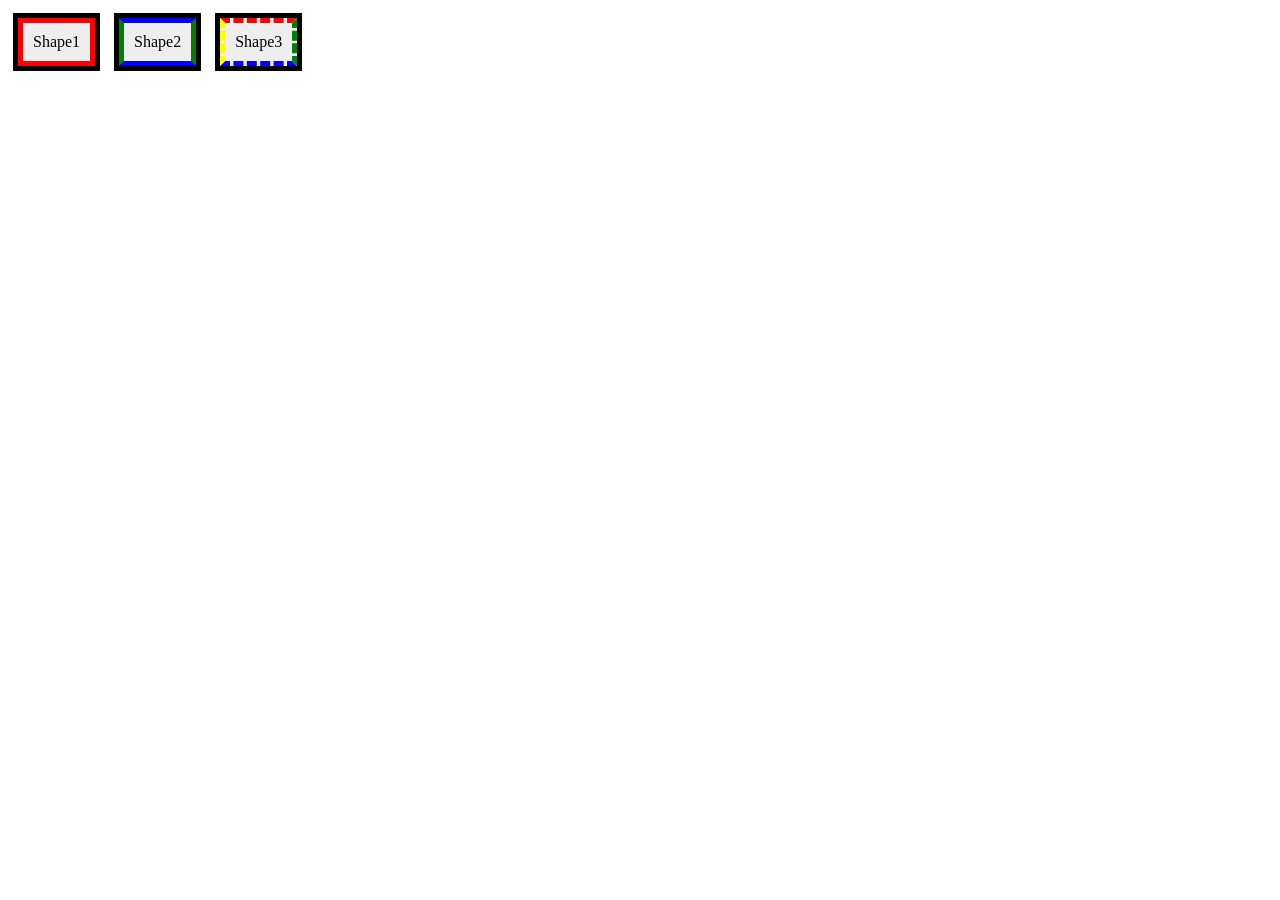
<file: Week 3/Assinment 1/index.html>
<!DOCTYPE html>
<html lang="en">
<head>
    <meta charset="UTF-8">
    <meta http-equiv="X-UA-Compatible" content="IE=edge">
    <meta name="viewport" content="width=device-width, initial-scale=1.0">
    <title>Document</title>
    <link rel="stylesheet" href="master.css">
</head>
<body>
    <div class="shape1">Shape1</div>
    <div class="shape2">Shape2</div>
    <div class="shape3">Shape3</div>
</body>
</html>
</file>
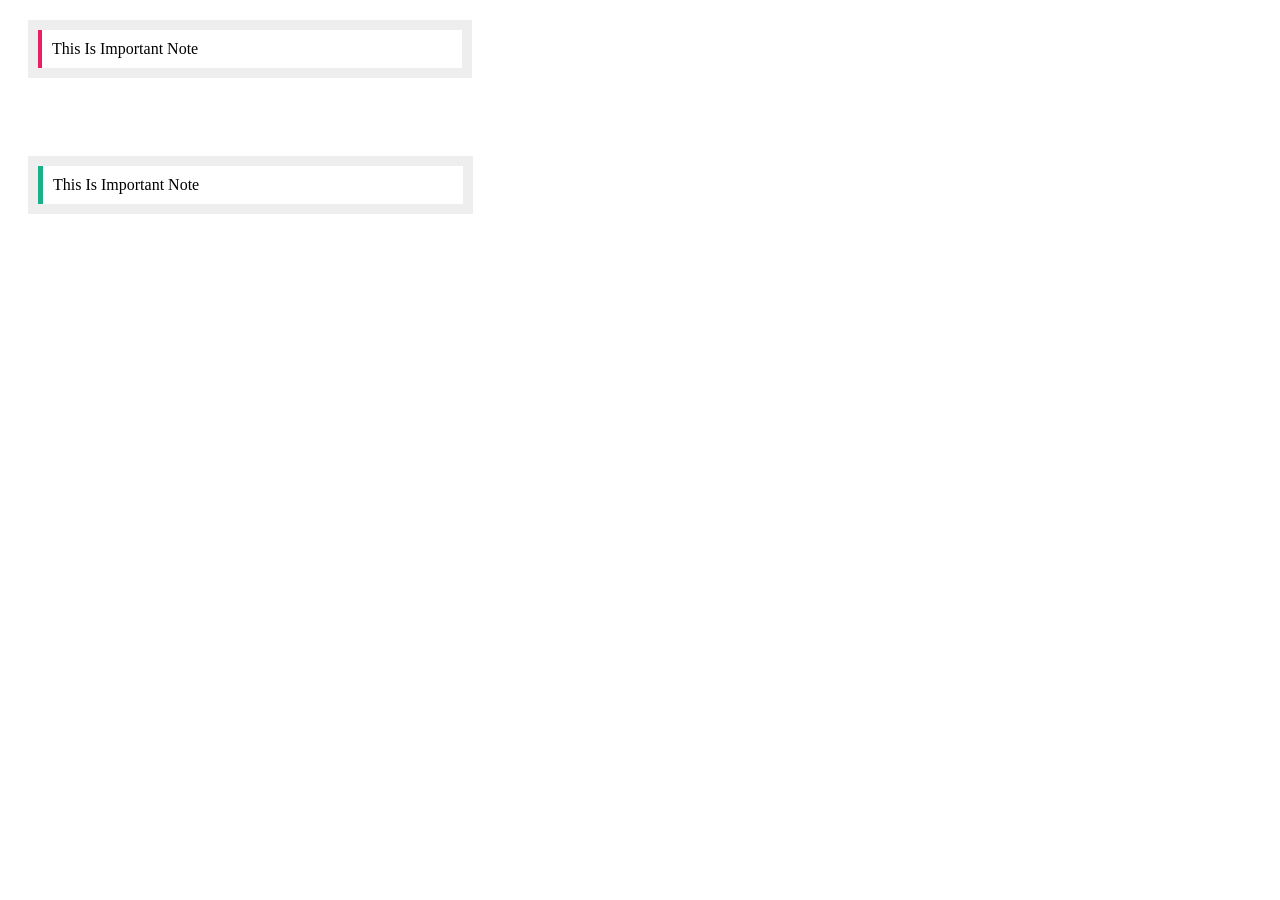
<file: Week 3/Assinment 2/index.html>
<!DOCTYPE html>
<html lang="en">
<head>
    <meta charset="UTF-8">
    <meta name="viewport" content="width=device-width, initial-scale=1.0">
    <title>Document</title>
    <link rel="stylesheet"  href="master.css">
</head>
<body>
    <div class="one">This Is Important Note</div>
    <div class="two">This Is Important Note</div>
    <div class="three">This Is Important Note</div>
</body>
</html>
</file>
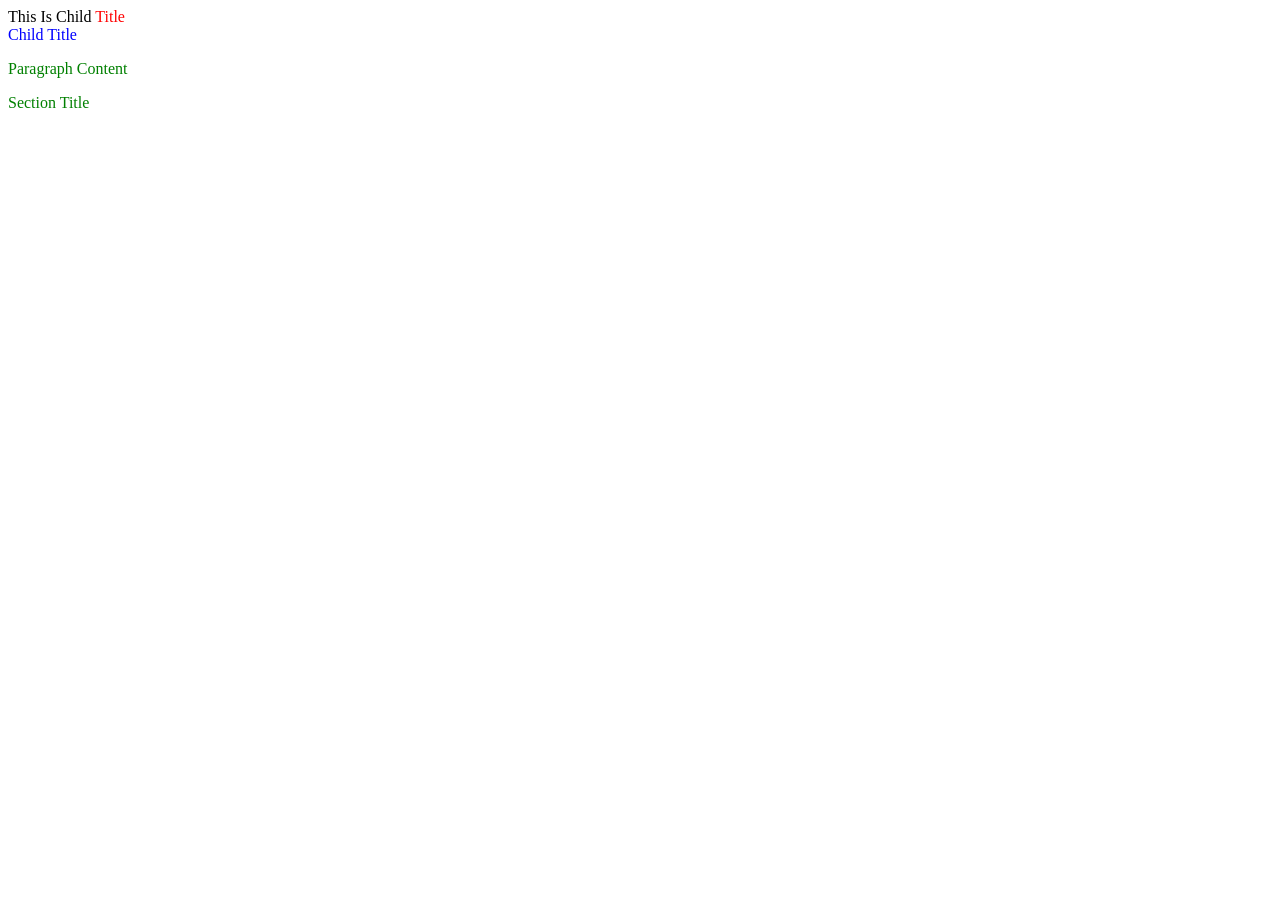
<file: Week 4/Assinment 1/index.html>
<!DOCTYPE html>
<html lang="en">
<head>
    <meta charset="UTF-8">
    <meta http-equiv="X-UA-Compatible" content="IE=edge">
    <meta name="viewport" content="width=device-width, initial-scale=1.0">
    <title>Document</title>
    <link rel="stylesheet" href="master.css">
</head>
<body>
    <div class="parent">
        <div class="child">This Is Child <span class="title">Title</span></div>
        <span class="title">Child Title</span>
        <p>Paragraph Content</p>
      </div>
      <div class="title">Section Title</div>
</body>
</html>
</file>
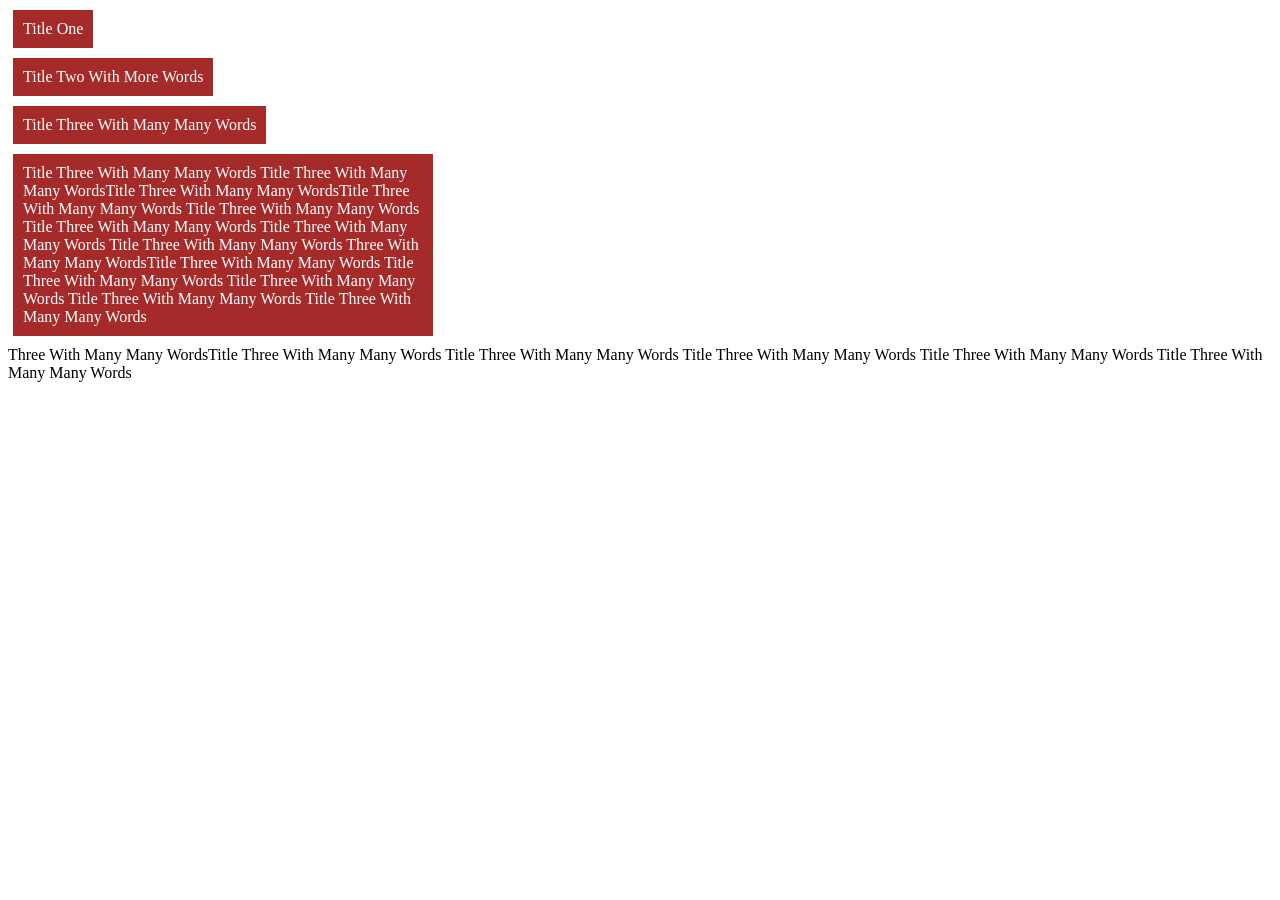
<file: Week 4/Assinment 2/index.html>
<!DOCTYPE html>
<html lang="en">
<head>
    <meta charset="UTF-8">
    <meta name="viewport" content="width=device-width, initial-scale=1.0">
    <title>Document</title>
    <link rel="stylesheet"  href="master.css">
</head>
<body>
    <div>Title One</div>
    <div>Title Two With More Words</div>
    <div>Title Three With Many Many Words</div>
    <div>Title Three With Many Many Words Title Three With Many Many WordsTitle  Three With Many Many WordsTitle Three With Many Many Words Title Three With Many Many Words Title Three With Many Many Words Title Three With Many Many Words Title Three With Many Many Words  Three With Many Many WordsTitle Three With Many Many Words Title Three With Many Many Words Title Three With Many Many Words Title Three With Many Many Words Title Three With Many Many Words</div>
    Three With Many Many WordsTitle Three With Many Many Words Title Three With Many Many Words Title Three With Many Many Words Title Three With Many Many Words Title Three With Many Many Words
</div>
</body>
</html>
</file>
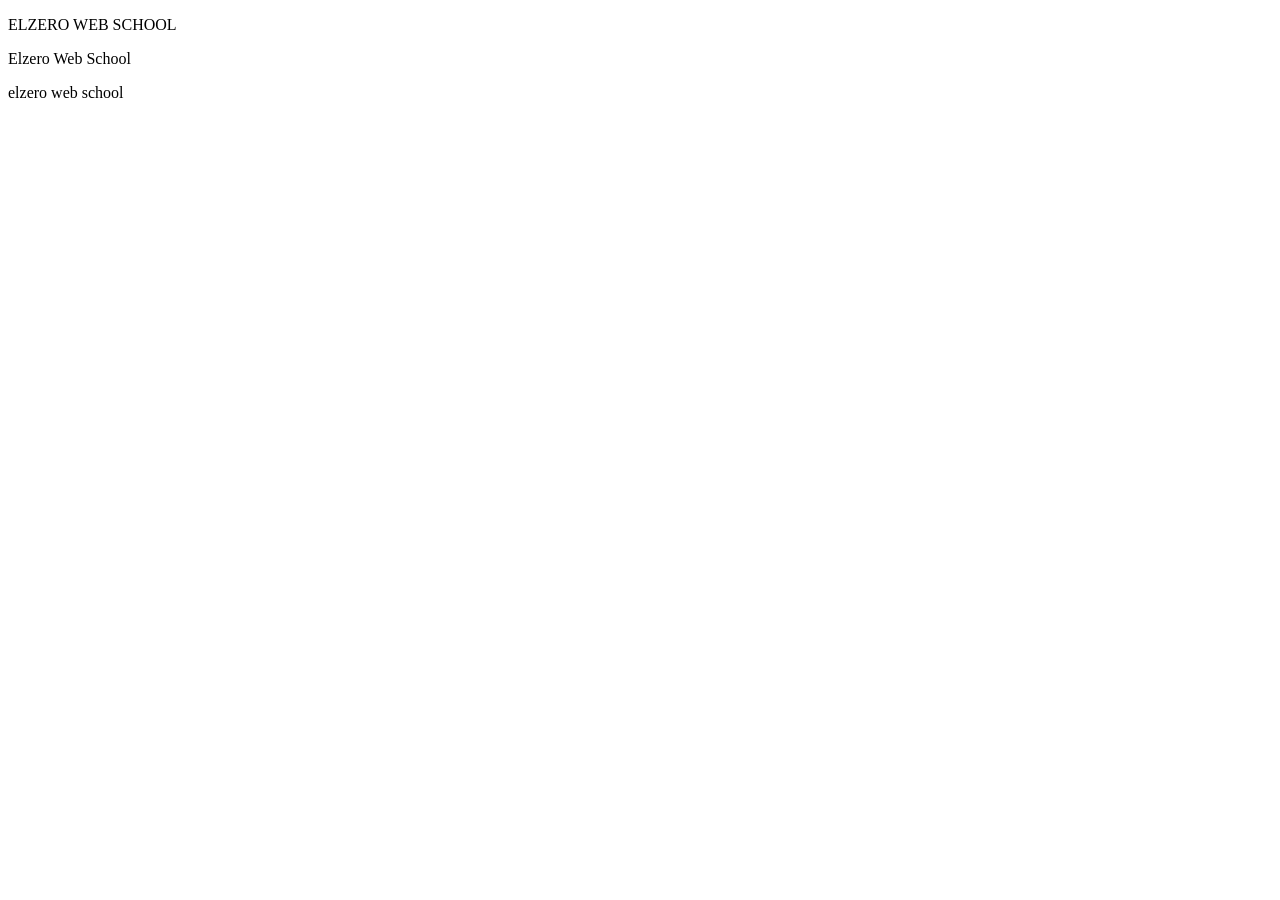
<file: Week 5/Assignment 2/index.html>
<!DOCTYPE html>
<html lang="en">
<head>
    <meta charset="UTF-8">
    <meta name="viewport" content="width=device-width, initial-scale=1.0">
    <title>Document</title>
    <link rel="stylesheet"  href="master.css">
</head>
<body>
    <p class="one">elzero Web school</p>
    <p class="two">elzero Web school</p>
    <p class="three">elzero Web school</p>
</div>
</body>
</html>
</file>
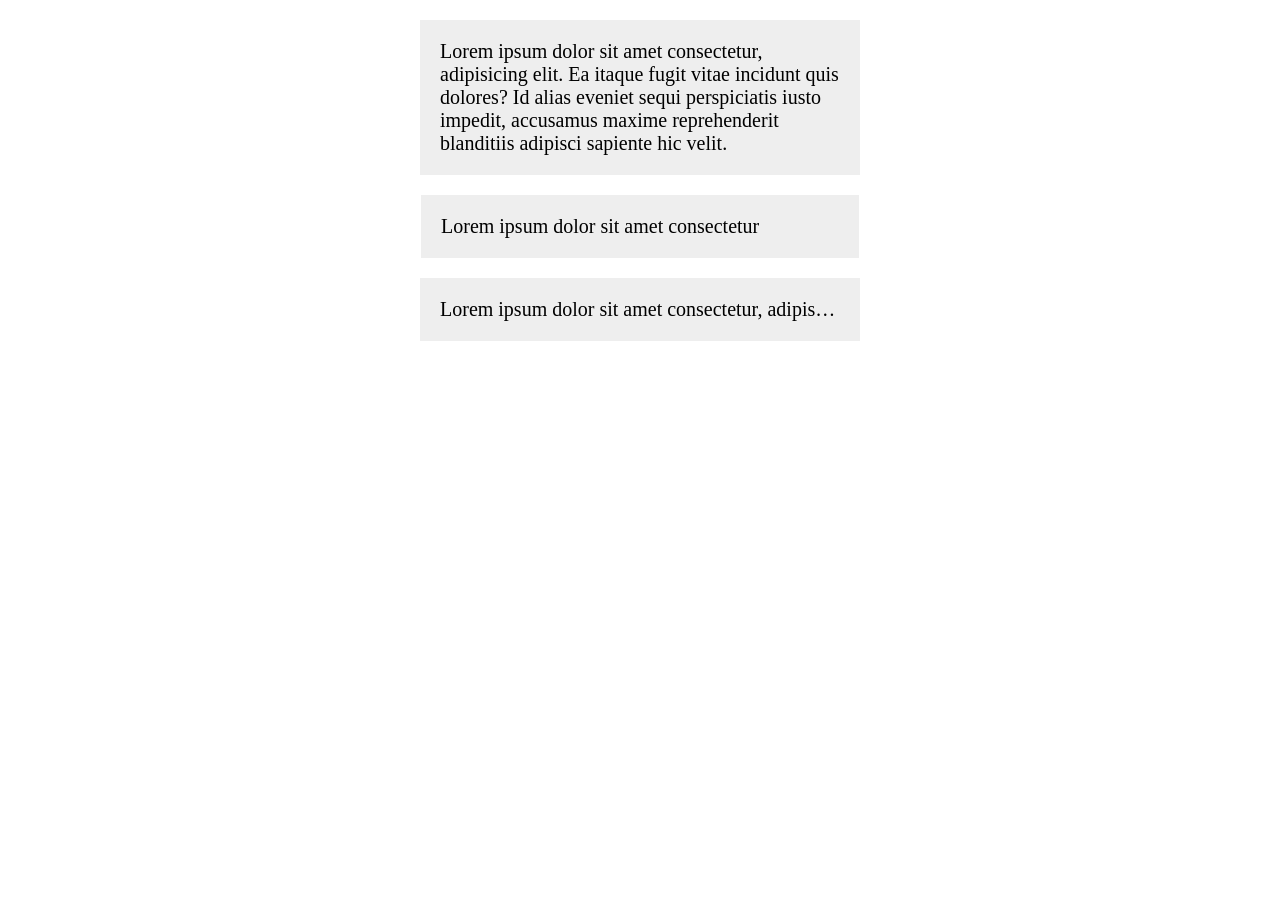
<file: Week 5/Assignment 3/index.html>
<!DOCTYPE html>
<html lang="en">
<head>
    <meta charset="UTF-8">
    <meta name="viewport" content="width=device-width, initial-scale=1.0">
    <title>Document</title>
    <link rel="stylesheet" href="master.css">
</head>
<body>
    <div>
        Lorem ipsum dolor sit amet consectetur, adipisicing elit.
        Ea itaque fugit vitae incidunt quis dolores? Id alias
        eveniet sequi perspiciatis iusto impedit,
        accusamus maxime reprehenderit blanditiis adipisci sapiente hic velit.
    </div>
    <div class="modify-1">
        Lorem ipsum dolor sit amet consectetur, adipisicing elit.
        Ea itaque fugit vitae incidunt quis dolores? Id alias
        eveniet sequi perspiciatis iusto impedit,
        accusamus maxime reprehenderit blanditiis adipisci sapiente hic velit.
    </div>
    <div class="modify-2">
        Lorem ipsum dolor sit amet consectetur, adipisicing elit.
        Ea itaque fugit vitae incidunt quis dolores? Id alias
        eveniet sequi perspiciatis iusto impedit,
        accusamus maxime reprehenderit blanditiis adipisci sapiente hic velit.
    </div>
</body>
</html>
</file>
<file: Week 3/Assinment 1/master.css>
div{
    display: inline-block;
    border-width: 5px;
    background-color: #EEE;
    outline: 5px solid black;
    margin : 10px;
    padding: 10px;
}
.shape1{
    border-style: solid;
    border-color: red;
}
.shape2{
    border-style: solid;
    border-color: blue green;
}
.shape3{
    border-style: dashed;
    border-color: red green blue yellow;
}
</file>
<file: Week 3/Assinment 2/master.css>
div {
    width: 400px;
    outline: 10px solid #EEE;
    margin: 30px;
    padding: 10px;
}
.one{
    border-left: 4px #e91e63 solid;
 
}
.two{
    border-left: 4px #009688 solid;
    visibility: hidden;
 
}
.three{
    border-left: 5px solid #1ab088
 
}
</file>
<file: Week 4/Assinment 1/master.css>
.parent .child  .title {
color: red;
}

.parent .title {
    color: blue;
}
.parent p, .title {
    color: green;
}
</file>
<file: Week 4/Assinment 2/master.css>
div {
    width:fit-content;
    margin :10px 5px;
    padding:10px;
    max-width: 400px;
    background-color: brown;
    color: white;
    overflow: hidden;
}
</file>
<file: Week 5/Assignment 2/master.css>
.one {
    text-transform: uppercase;
}
.two {
text-transform: capitalize;
}
.three {
text-transform: lowercase;
}
</file>
<file: Week 5/Assignment 3/master.css>
div{
    background-color: #EEE;
    padding: 20px;
    margin :20px auto;
    font-size: 20px;
    width: 400px;
    
}
.modify-1{
    overflow: hidden;
    white-space: nowrap;
    border-right: 100px solid #EEE;
    width:298px;

}
.modify-2{
    
    overflow: hidden;
    text-overflow: ellipsis;
    white-space: nowrap;

}
</file>
